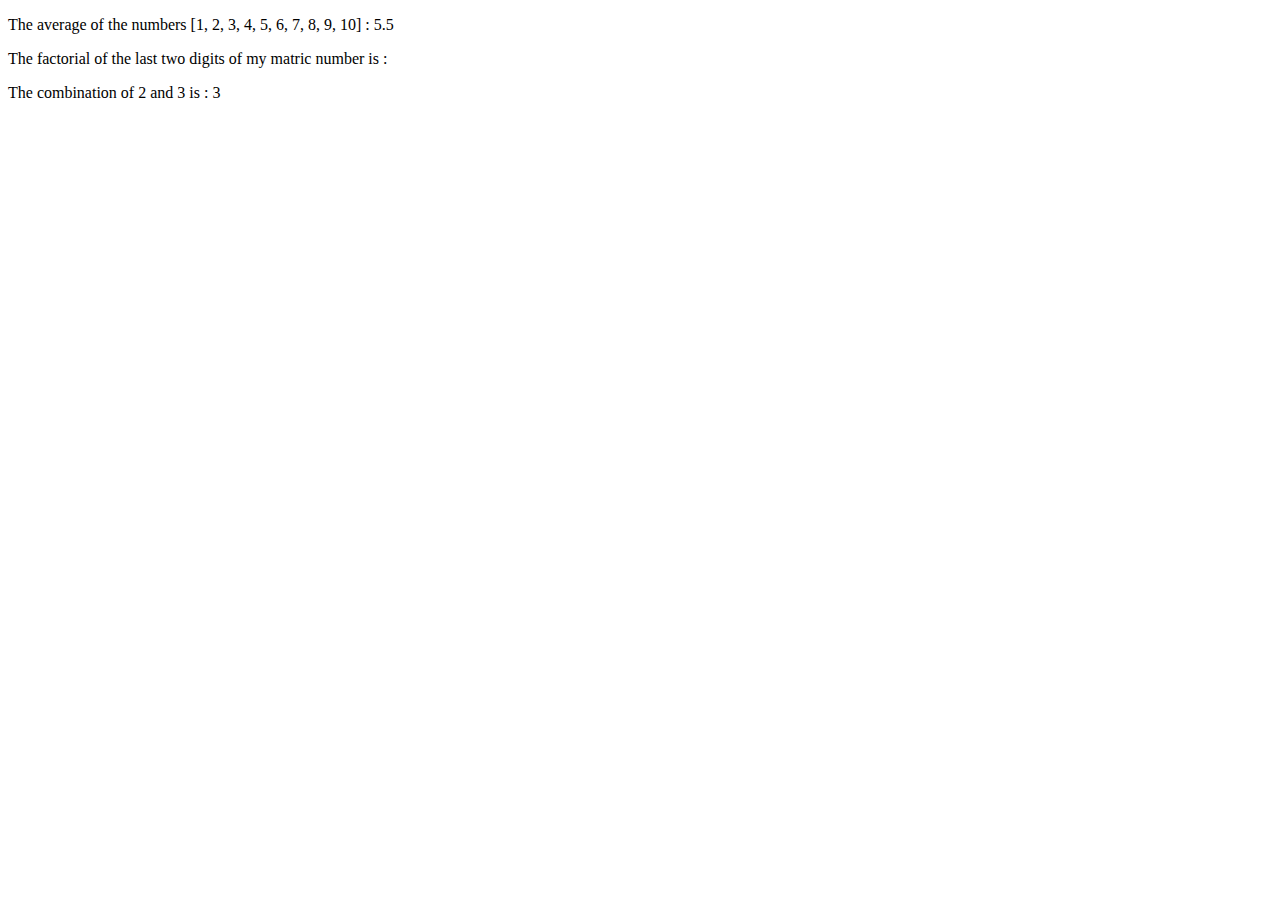
<file: 8 nov/main.html>
<!DOCTYPE html>
<html lang="en">
  <head>
    <meta charset="UTF-8" />
    <meta name="viewport" content="width=device-width, initial-scale=1.0" />
    <title>Document</title>
    <link rel="stylesheet" href="classwork2.js" />
    <link rel="stylesheet" href="classwork3.js" />
  </head>
  <body>
    <script>
      function average(a) {
        let sum = 0;
        for (let i = 0; i < a.length; i++) {
          sum += a[i];
          result = sum / a.length;
        }
        return result;
      }
      const numbers = [1, 2, 3, 4, 5, 6, 7, 8, 9, 10];
      const result1 = average(numbers);
    </script>

    <script>
      let lastmatricno = parseInt(prompt("Enter  the number"));
      function factiorial(n) {
        if (n == 0) {
          return 1;
        } else if (n < 0) {
          return "Invalid input";
        } else {
          return n * factiorial(n - 1);
        }
      }
      const result2 = factiorial(lastmatricno);
    </script>

    <script>
      function factiorial(n) {
        if (n == 0) {
          return 1;
        } else if (n < 0) {
          return "Invalid input";
        } else {
          return n * factiorial(n - 1);
        }
      }

      function combination(n, r) {
        if (n < r) {
          return factiorial(r) / (factiorial(n) * factiorial(r - n));
        }

        if (n == r) {
          return factiorial(r + 1) / (factiorial(n) * factiorial(r + 1 - n));
        }

        if (n > r) {
          return factiorial(n) / (factiorial(r) * factiorial(n - r));
        }
      }

      const result3 = combination(2, 3);
      console.log(result3);
    </script>

    <p>
      The average of the numbers [1, 2, 3, 4, 5, 6, 7, 8, 9, 10] :
      <script>
        document.write(result1);
      </script>
    </p>

    <p>
      The factorial of the last two digits of my matric number is :
      <script>
        document.write(result2);
      </script>
    </p>

    <p>
      The combination of 2 and 3 is :
      <script>
        document.write(result3);
      </script>
    </p>
  </body>
</html>
</file>
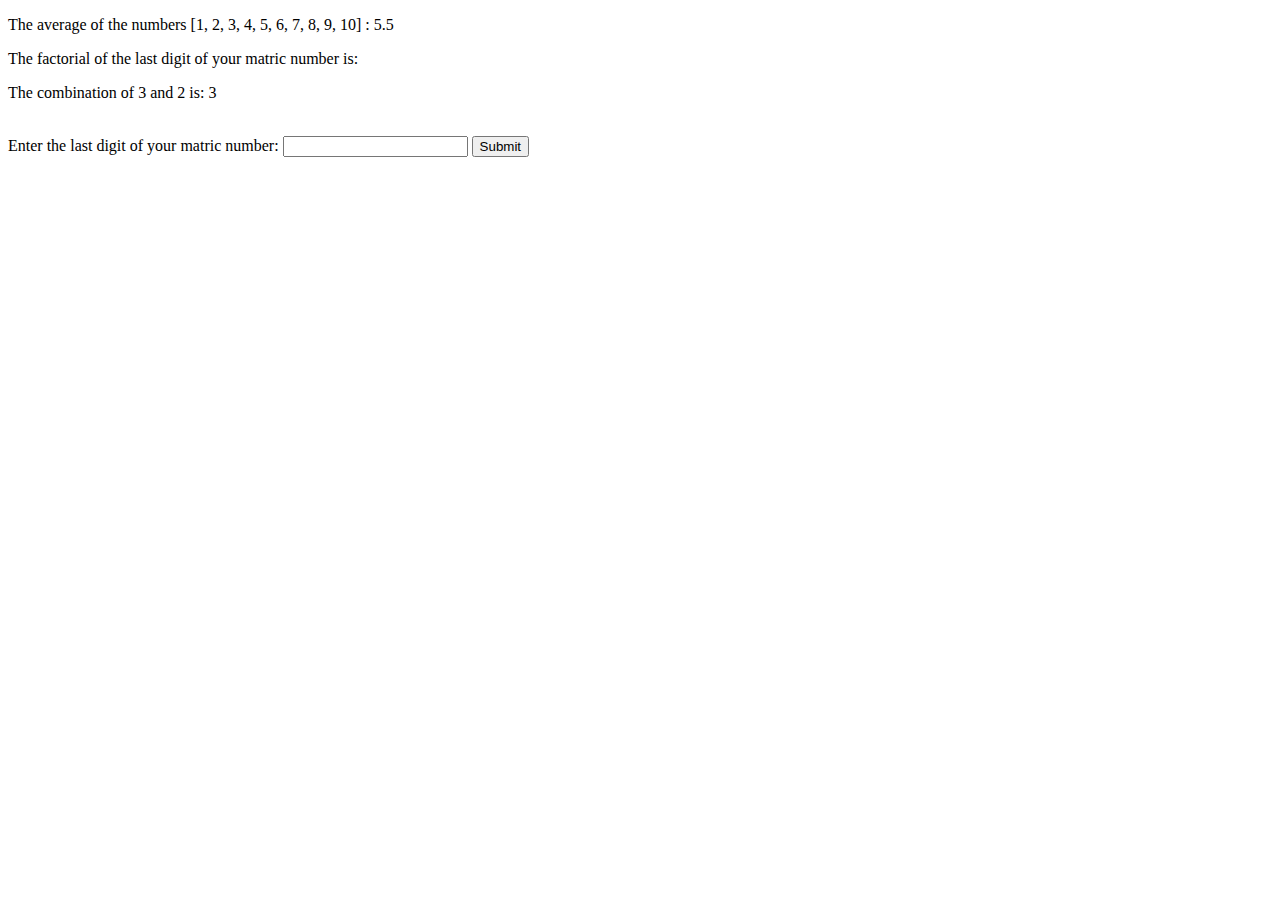
<file: 8 nov/main2.html>
<!DOCTYPE html>
<html lang="en">
  <head>
    <meta charset="UTF-8" />
    <meta name="viewport" content="width=device-width, initial-scale=1.0" />
    <title>Document</title>
    <link rel="stylesheet" href="style.css" />
    <script src="classwork2.js"></script>
    <script src="classwork3.js"></script>
  </head>
  <body>
    <script>
      // Function to calculate the average of an array
      function average(a) {
        let sum = 0;
        for (let i = 0; i < a.length; i++) {
          sum += a[i];
        }
        const result = sum / a.length;
        return result;
      }

      const numbers = [1, 2, 3, 4, 5, 6, 7, 8, 9, 10];
      const result1 = average(numbers);

      // Function to calculate the factorial of a number
      function factorial(n) {
        if (n === 0) {
          return 1;
        } else if (n < 0) {
          return "Invalid input";
        } else {
          return n * factorial(n - 1);
        }
      }

      // Function to calculate combination
      function combination(n, r) {
        if (n < r) {
          return "Invalid: n must be greater than or equal to r";
        }
        return factorial(n) / (factorial(r) * factorial(n - r));
      }

      const result3 = combination(3, 2);
      console.log("Combination of 3 and 2:", result3);
    </script>

    <p>
      The average of the numbers [1, 2, 3, 4, 5, 6, 7, 8, 9, 10] :
      <span id="average-result"></span>
    </p>

    <p>
      The factorial of the last digit of your matric number is:
      <span id="factorial-result"></span>
    </p>

    <p>
      The combination of 3 and 2 is:
      <span id="combination-result"></span>
    </p>

    <br />
    <label for="matric-no">Enter the last digit of your matric number:</label>
    <input type="number" id="matric-no" />
    <button onclick="getText1()">Submit</button>

    <script>
      // Display the average result
      document.getElementById("average-result").textContent = result1;

      // Function to get input and calculate factorial
      function getText1() {
        const matricNo = parseInt(document.getElementById("matric-no").value);
        const result2 = factorial(matricNo);
        document.getElementById("factorial-result").textContent = result2;
      }

      // Display the combination result
      document.getElementById("combination-result").textContent = result3;
    </script>
  </body>
</html>
</file>
<file: 8 nov/style.css>
.classwork {
  opacity: 0;
  transition: opacity 0s ease-in-out;
}
</file>
